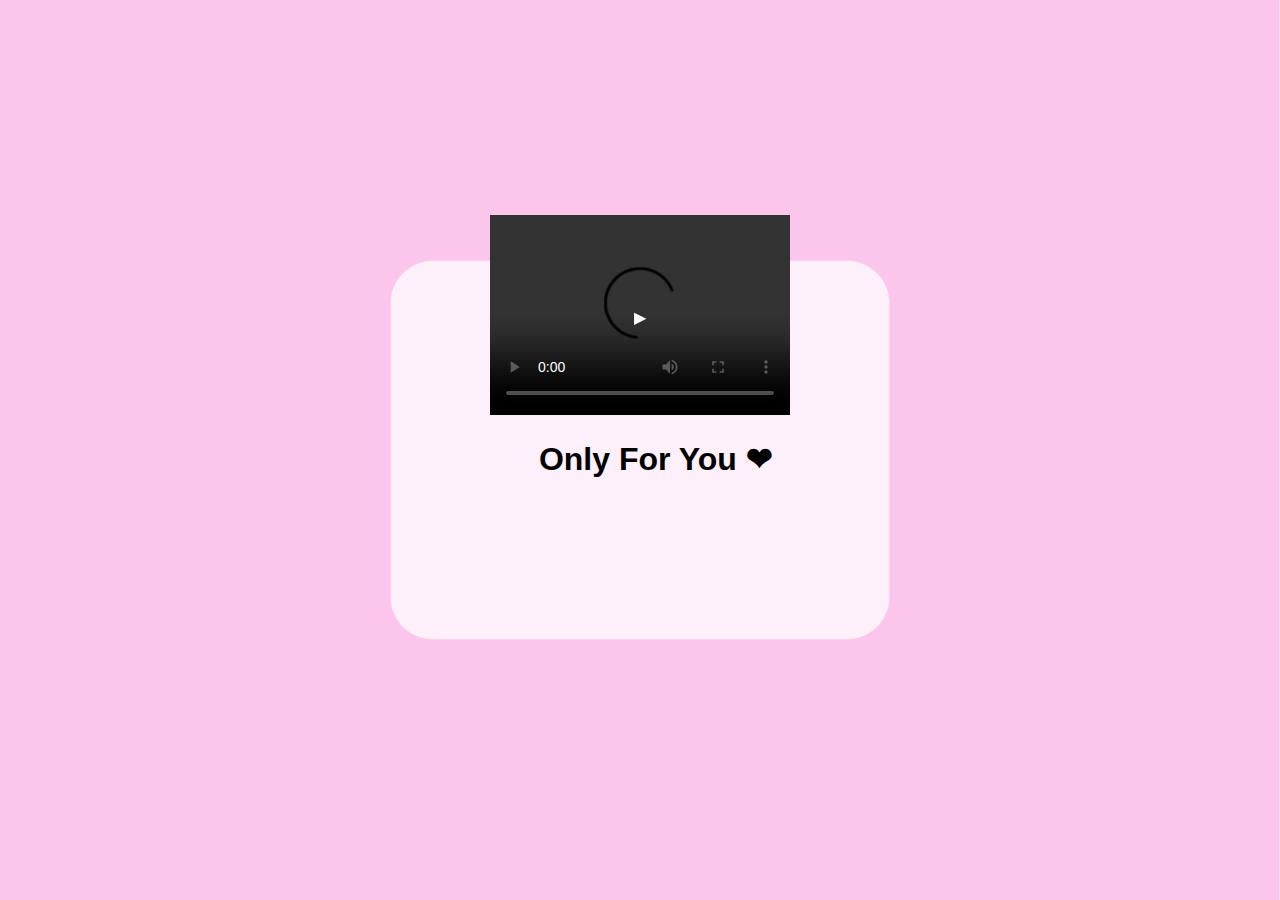
<file: Video.html>
<!DOCTYPE html>
<html lang="en">
<head>
  <meta charset="UTF-8">
  <meta name="viewport" content="width=device-width, initial-scale=1.0">
  <title>Video Player</title>
  <link rel="stylesheet" href="style.css">
</head>
<body>

<div id="video-container">
  <video id="myVideo" width="300" height="200" controls>
    <source src="https://drive.google.com/file/d/182uXOokz1HRj3jmqSV2ZncF6Au4iiMYn/view?usp=sharing">
    Your browser does not support the video tag.
  </video>
  <div id="play-button">&#9654;</div>
</div>
<div id="Title">
    <h1>Only For You ❤</h1>
</div>

<script>
  // Add JavaScript to handle play/pause functionality
  var video = document.getElementById("myVideo");
  var playButton = document.getElementById("play-button");

  playButton.addEventListener("click", function() {
    if (video.paused) {
      video.play();
      playButton.style.display = "none";
    } else {
      video.pause();
      playButton.style.display = "block";
    }
  });
</script>

</body>
</html>
</file>
<file: style.css>
/* Add some styling for better appearance */
 body {
    /* Set the background image */
    background: url('bg.png') no-repeat center center fixed; 
    /* Adjust background size as needed */
    background-size: cover;
    /* Add additional styling if necessary */
    color: #ffffff; /* Set text color to white, for example */
    font-family: Arial, sans-serif; /* Set font family */
  }

    #Title{
        position: relative;
      width: 300px;
      margin-left: 42%;
      
      
color: black;
    }

    #video-container {
      position: relative;
      width: 300px;
      margin: auto;
      margin-top: 17%;
      
      
      
      
    }

    #play-button {
      position: absolute;
      top: 50%;
      left: 50%;
      transform: translate(-50%, -50%);
      cursor: pointer;
    }
</file>
